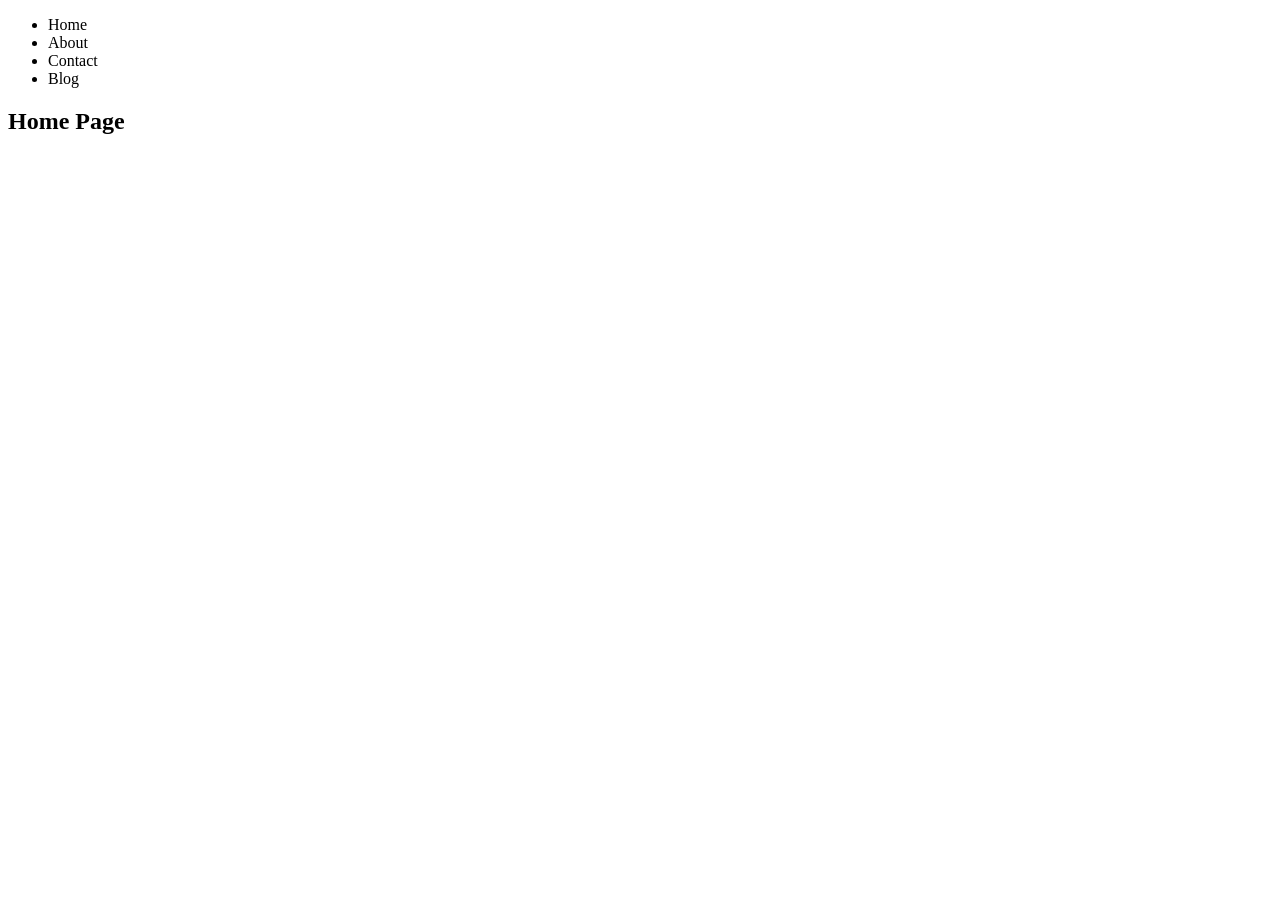
<file: src/index.html>
<!DOCTYPE html>
<html lang="en">
  <head>
    <meta charset="UTF-8" />
    <meta name="viewport" content="width=device-width, initial-scale=1.0" />
    <title>Home Page</title>
  </head>
  <body>
    <ul>
      <li>Home</li>
      <li>About</li>
      <li>Contact</li>
      <li>Blog</li>
    </ul>

    <section>
      <h2>Home Page</h2>
    </section>
  </body>
</html>
</file>
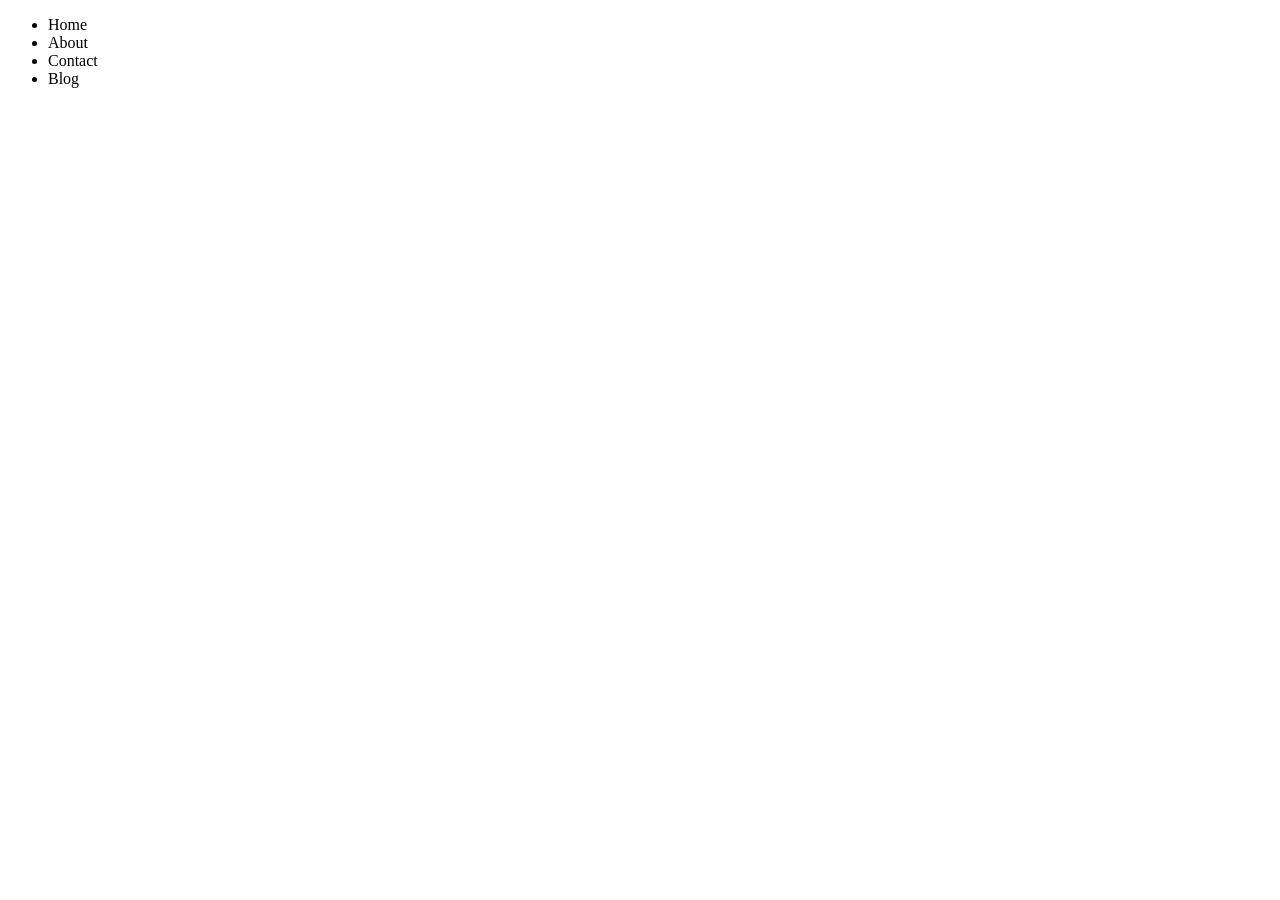
<file: src/blog.html>
<!DOCTYPE html>
<html lang="en">
  <head>
    <meta charset="UTF-8" />
    <meta name="viewport" content="width=device-width, initial-scale=1.0" />
    <title>Blog Page</title>
  </head>
  <body>
    <ul>
      <li>Home</li>
      <li>About</li>
      <li>Contact</li>
      <li>Blog</li>
    </ul>
  </body>
</html>
</file>
